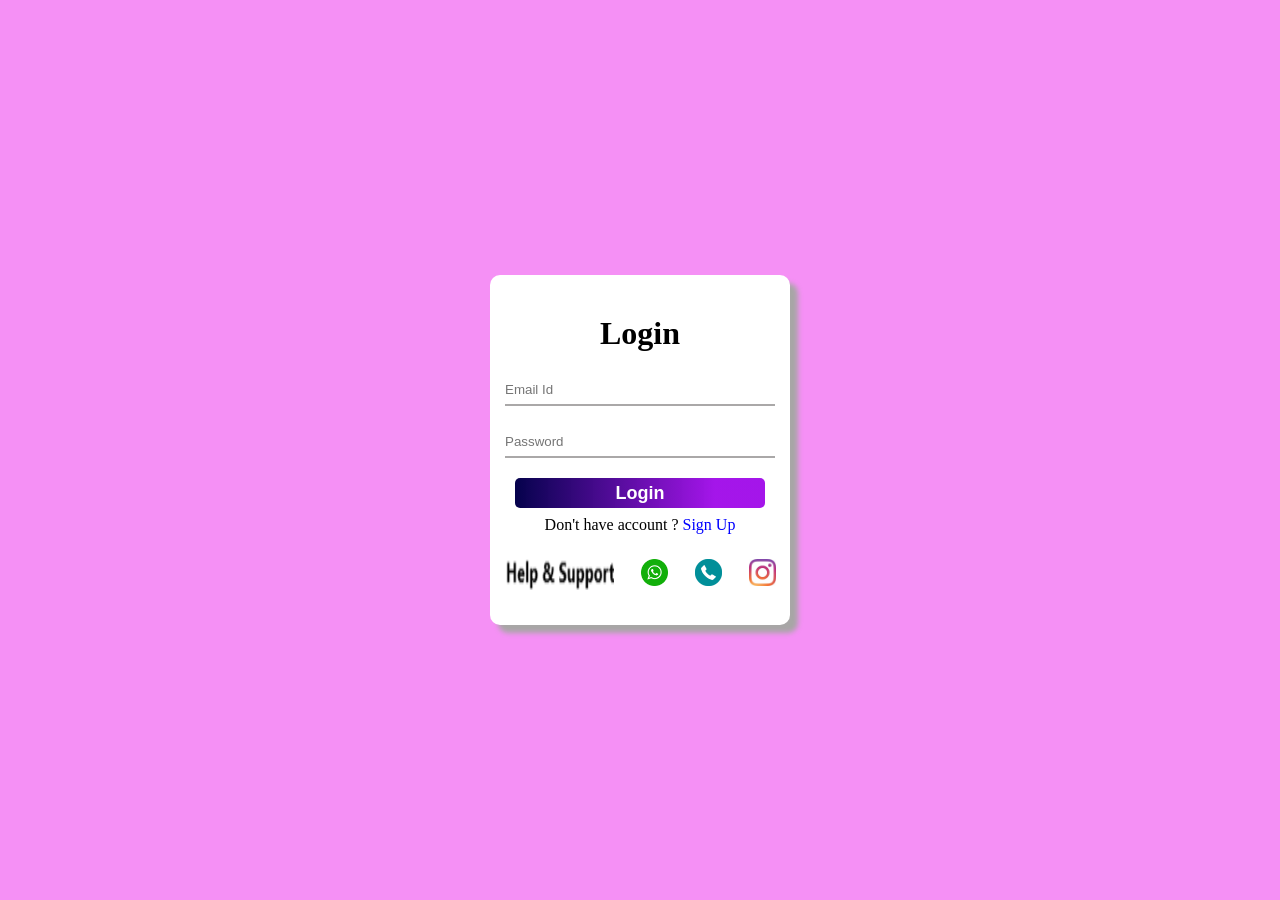
<file: index.html>
<!DOCTYPE html>
<html lang="en">
<head>
    <meta charset="UTF-8">
    <meta name="viewport" content="width=device-width, initial-scale=1.0">
    <title>login</title>
 <link rel="stylesheet" href="login.css">
 <link
 rel="stylesheet"href="https://cdnjs.cloudflare.com/ajax/libs/animate.css/4.1.1/animate.min.css"/>

</head>
<body>
    
<div class="maindiv" id="logindiv">



<div id="loginin" class="animate__animated animate__flipInY">
    <h1>Login</h1>
<form action="" autocomplete="off" id="login_form">
    <input type="email" placeholder="Email Id" class="in" required id="login_email"><br>
    <small id="emai_not">Email not register</small>
    <input type="password" placeholder="Password" class="in" required id="login_pas"><br>
    <small id="wrong_p">Wrong Password </small>
    <input type="submit" value="Login" id="btn">
    

</form>
<p>Don't have account ? <span id="Sign_link" onclick="sigj()" >Sign Up</span></p>
<div class="img1">
    <img src="hp.png" alt="">
    <a href="https://wa.me/918840859444"><img src="logo whatsapp.png" alt="" id="whats"></a>
    <a href="tel:+918840859444"><img src="phone.png" alt=""id="whats"></a>
    <a href="https://www.instagram.com/satyendrachaudhary143?igsh=YzljYTk1ODg3Zg=="><img src="insta.jpg" alt="" id="whats"></a>
</div>
</div>


</div>




    
<div class="maindiv1" id="signupdiv">
    
    <div id="loginin1"class="animate__animated animate__flipInY">
        <h1>Sign Up</h1>
    <form action="" autocomplete="off" id="sign_form">
        <input type="text" placeholder="Name" class="in1" id="name" required><br>
        <input type="email" placeholder="Email Id" class="in1" id="email" required><br>
        <small id="warning">Email is Already exist....</small>
        <input type="number" placeholder="Phone no." class="in1" id="phone"required><br>
        <input type="password" placeholder="Password" class="in1" id="password" required><br>
        <input type="submit" value="Sign Up" id="btn1">
    </form>
    <div>
        <p>Already have account ? <span id="login_link" onclick="logj()">Login</span></p>
        <div class="img">
            <img src="hp.png" alt="">
            <a href="https://wa.me/918840859444"><img src="logo whatsapp.png" alt="" id="whats"></a>
            <a href="tel:+918840859444"><img src="phone.png" alt=""id="whats"></a>
            <a href="https://www.instagram.com/satyendrachaudhary143?igsh=YzljYTk1ODg3Zg=="><img src="insta.jpg" alt="" id="whats"></a>
        </div>
    </div>
    </div>

    </div>


    <script src="login.js"></script>
     <script src="login_signup.js"></script>
</body>
</html>
</file>
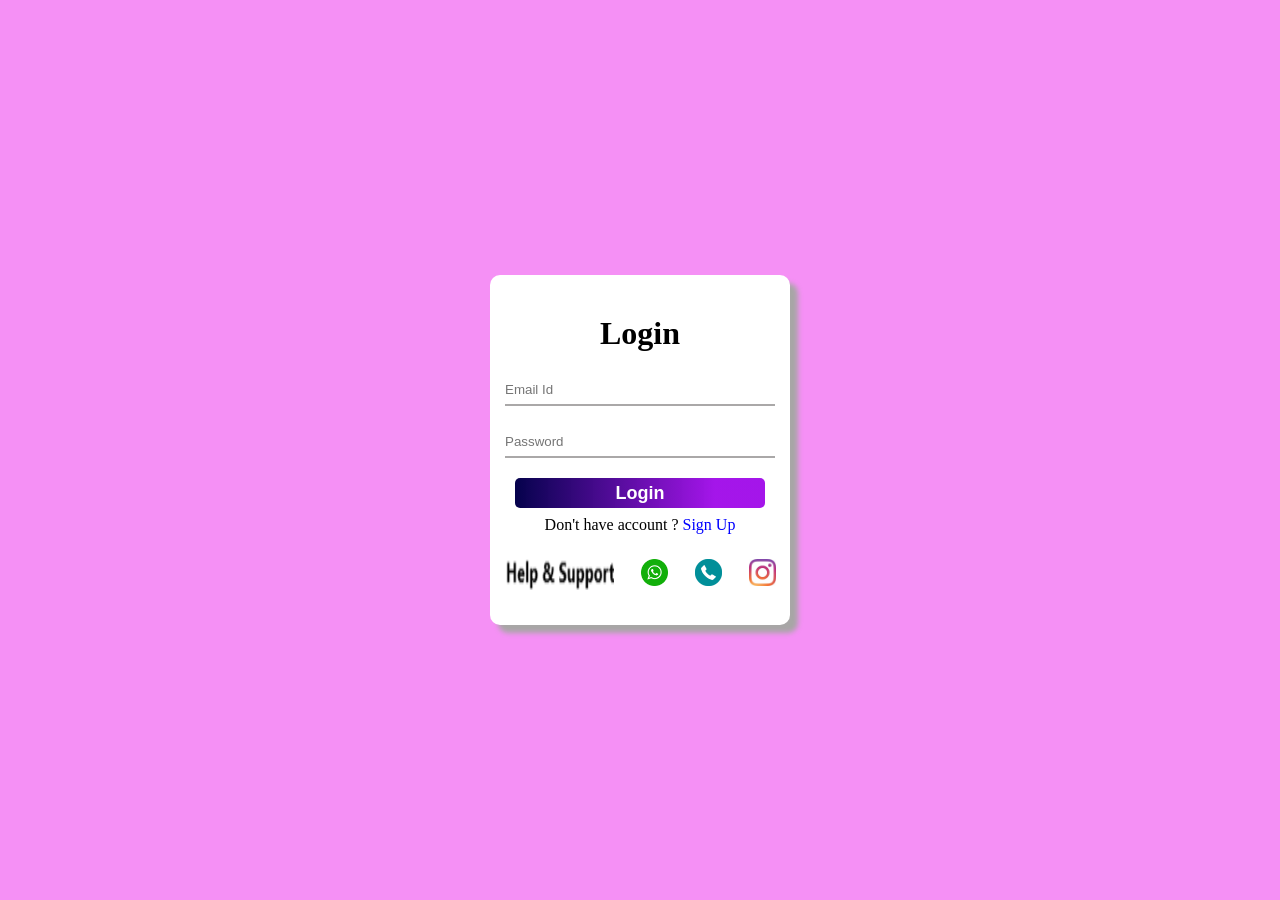
<file: contact.html>
<!DOCTYPE html>
<html lang="en">
<head>
    <meta charset="UTF-8">
    <meta name="viewport" content="width=device-width, initial-scale=1.0">
    <title>Document</title>
    <link rel="stylesheet" href="contact.css">
    <link rel="stylesheet" href="https://cdnjs.cloudflare.com/ajax/libs/font-awesome/4.7.0/css/font-awesome.min.css">
    <link
    rel="stylesheet"href="https://cdnjs.cloudflare.com/ajax/libs/animate.css/4.1.1/animate.min.css"/>
</head>
<body>
    <div id="img">

    </div>
    <div id="menu_bar">
        <i class="fa fa-bars" aria-hidden="true" id="menu_bar_i"></i>
        <div id="menu_cont" class="animate__animated animate__flipInY">
            <p id="profile">Profile</p>
            <p id="vdplayer">Video Player</p>
            <p id="lgout">Logout</p>
        </div>
    </div>
     
        <i class="fa fa-plus-circle" aria-hidden="true" id="plus"> </i>
       
        <div id="main_all_contact_box">
       
            <div id="contact_header">
            <p><i class="fa fa-user" aria-hidden="true"></i>All Contact</p>
            <input type="search" name="" id="search" placeholder="search your contact">
           </div>
           <div id="all_contact_box">
          
           </div>
        
        </div>
    

        <div id="add_num" class="animate__animated animate__fadeIn">
            <center>
            <div id="num" class="animate__animated animate__slideInDown">
                <h1>Add New Contact</h1>
                <form action="">
                    <input type="text" name="" id="name" placeholder="Enter name" required>
                    <input type="number" name="" id="number" placeholder="Enter number" required>
                    <button type="submit" id="add">Add</button>
                    <button type="button" id="close">Close</button>
                </form>
           
            </div>
        </center>
        </div>
        <script src="contact.js"></script>
</body>
</html>
</file>
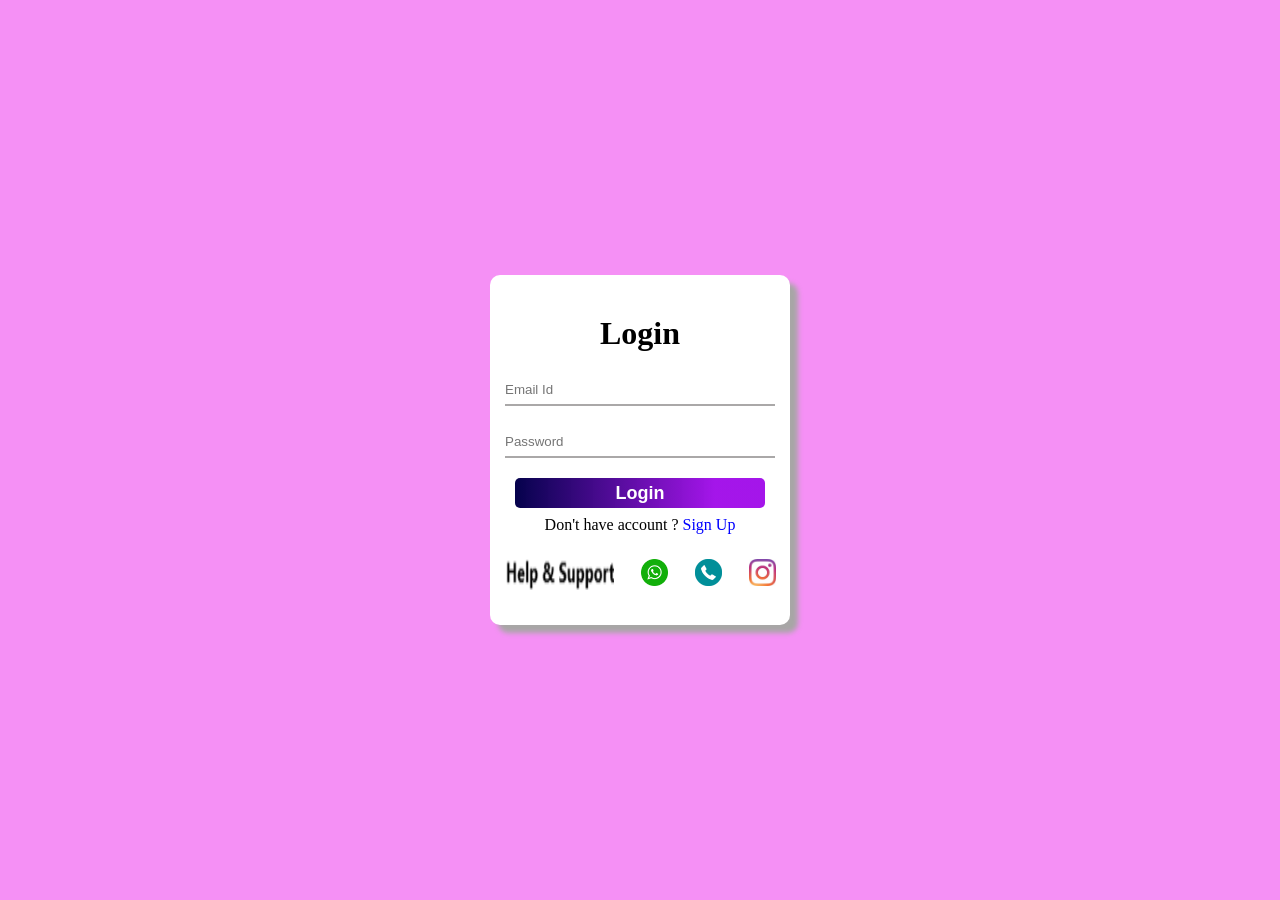
<file: profile.html>
<!DOCTYPE html>
<html lang="en">
<head>
    <meta charset="UTF-8">
    <meta name="viewport" content="width=device-width, initial-scale=1.0">
    <title>Document</title>
    <link rel="stylesheet" href="profile.css">
    <link rel="stylesheet" href="https://cdnjs.cloudflare.com/ajax/libs/font-awesome/4.7.0/css/font-awesome.min.css">
</head>
<body>
    <div id="container">
        <div id="profile_pic">
            <div id="profile">
                <i class="fa fa-user" aria-hidden="true" id="user"></i>
                <input type="file" accept="image/*" id="profile_upload">
            </div>
         <p id="Upload_text">Upload Profile Pic</p>
         <h1 id="p_name"></h1>
        <button id="btn">Next <i class="fa fa-arrow-circle-right" aria-hidden="true"></i></button>

        </div>
    </div>





<div id="main">
    <div id="menubar">

</div>


<div id="profile_amg">
    
</div>
<h1 id="user_name"></h1>
<div id="app">
    <div id="contact">
        <i class="fa fa-address-book" ></i>
        <p>Contact</p>
    </div>
    <div id="player">
        <i class="fa fa-play-circle" ></i>
        <p>Player</p>
    </div>
    <div id="logout">
        <i class="fa fa-sign-out" ></i>
        <p id="logout_text">Logout</p>
    </div>
</div>
<footer id="footer">
    <p>This web is developed by : Satyendra chaudhary <a href="https://wa.me/918840859444"><i class="fa fa-whatsapp" aria-hidden="true"></a></i> 8840859444</p>
</footer>
</div>


    <script src="profile.js"></script>
</body>
</html>
</file>
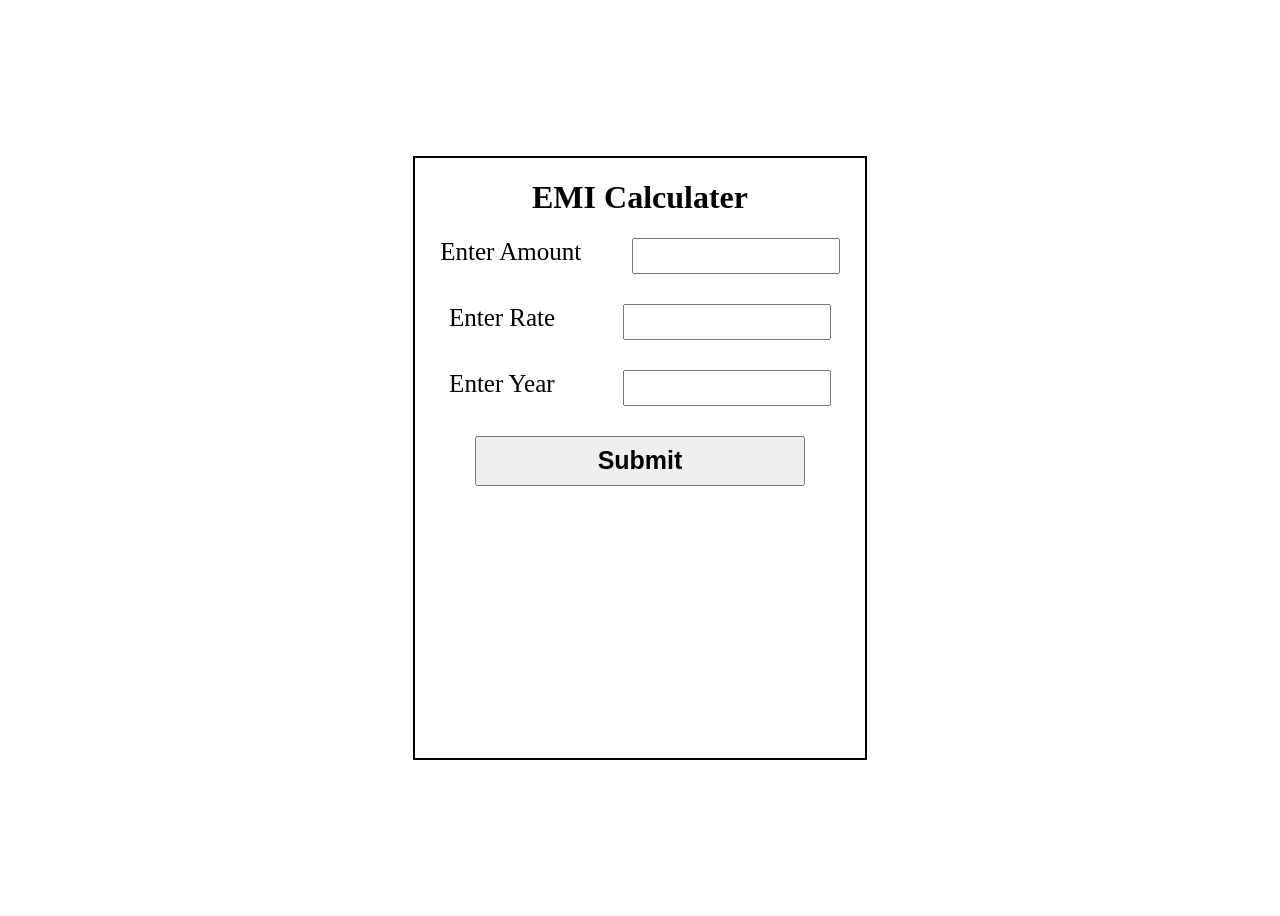
<file: si.html>
<!DOCTYPE html>
<html lang="en">
<head>
    <meta charset="UTF-8">
    <meta name="viewport" content="width=device-width, initial-scale=1.0">
    <title>Document</title>
    <style>
        .main{
            display: flex;
            justify-content: center;
            align-items: center;
            height: 100vh;
            width: 100%;
        }
        .container{
            width: 450px;
            height: 600px;
            border: 2px solid black;
          text-align: center; 
         
          
        }

.ab{
    display: flex;
    justify-content: space-around;
}
input{
    width: 200px;
    height: 30px;
    margin-bottom: 30px;
}
#sub{
    width: 330px;
    height: 50px;
 
    font-size: 25px;
    font-weight: 700;
}
label{
    font-size: 25px;
}

    </style>
</head>
<body>
    <div class="main">
        
        <div class="container">
            <h1>EMI Calculater</h1>
            <form action="">      
   <div class="ab"> 
      <label for="Amount">Enter Amount</label> <input type="number" name="Amount" id="amt">
    </div>

    <div class="ab">  
         <label for="rate">Enter Rate</label> <input type="number" name="rate" id="rate">
    </div>
     <div class="ab"> 
         <label for="time">Enter Year</label><input type="number" name="time" id="time">
    </div>
    </form>
      <button id="sub" onclick="ab()">Submit</button>
      
      <h3 id="si"></h3>
        <h3 id="siamt"></h3>
      <h3 id="ci"></h3>
      <h3 id="ciamt"></h3>
        </div>


    </div>
<script>
    function ab() {
    var amt = parseInt(document.getElementById("amt").value);
    var rt = parseInt(document.getElementById("rate").value);
    var time = parseInt(document.getElementById("time").value);
      var r = (amt*rt*time)/100;
       document.getElementById("si").innerHTML="Simple intrest is: "+r;
       document.getElementById("siamt").innerHTML="Simple Intrest Total Amount: "+(r+amt);
       var rc = amt*(Math.pow(((100+rt)/100),time));
       var cimt=Math.round(rc);
       var ci = cimt-amt;
       document.getElementById("ci").innerHTML="Compount intrest is: "+ci;
       document.getElementById("ciamt").innerHTML="Compound Total Amount is: "+cimt;

    }
</script>
</body>
</html>
</file>
<file: login.css>
*{
    margin: 0;
    padding: 0;
}
    body{
        display: flex;
        justify-content: center;
        align-items: center;
        height: 100vh;
        background-color: rgb(245, 144, 245);

    }
    #signupdiv{
        display: none;
    }
    .maindiv{
        border-radius: 10px;
        text-align: center;
        background-color: white;
        /* border: 2px solid black; */
        box-shadow: 8px 8px 5px rgb(168, 166, 166);
     
        height: 350px;
        width: 300px;
        
          
    }
    .in{
        outline: none;
         margin-top: 20px;
        border: none;
        width: 270px;
        height: 30px;
        border-bottom: 2px solid rgb(170, 168, 168);
    }
    h1{
     text-align: center;
     margin-bottom: 15px;
     margin-top: 10px;
    }
    #btn{
        height: 30px;
        width: 250px;
        background-color: rgb(239, 11, 239);
        border: none;
        font-size: 18px;
        color: white;
        font-weight: 600;
        border-radius: 5px;
        margin-top: 20px;
        background: rgb(2,0,36);
background: linear-gradient(90deg, rgb(5, 2, 76) 0%, rgba(161,13,233,0.9663515064228817) 80%);
cursor: pointer;    
}
    a{
        text-decoration: none;
    }

    /*signup code start*/
    .maindiv1{
        text-align: center;
        background-color: white;
        /* border: 2px solid black; */
        box-shadow: 8px 8px 3px rgb(168, 166, 166);
         border-radius: 10px;
        height: 470px;
        width: 330px;
    }
    .in1{
       outline: none;
         margin-top: 30px;
        border: none;
        width: 270px;
        height: 30px;
        border-bottom: 2px solid rgb(170, 168, 168);
    }
    h1{
     text-align: center;
     margin-bottom: 2px;
     margin-top: 40px;
    }
    #btn1{
        height: 30px;
        width: 250px;
        background-color: rgb(239, 11, 239);
        border: none;
        font-size: 18px;
        color: white;
        font-weight: 600;
        border-radius: 5px;
        margin-top: 20px;
        background: rgb(2,0,36);
        background: linear-gradient(90deg, rgb(5, 2, 76) 0%, rgba(161,13,233,0.9663515064228817) 80%);
        cursor: pointer;
    }
    span{
        cursor: pointer;
        color: blue;
    }
    #whats{
        height: 27px;
        width: 27px;
    }
    p{
        margin: 8px 0;
    }
    #whats1{
        height: 35px;
        width: 35px;
    }
.img{
   margin-top: 15px;
    display: flex;
    justify-content: space-around;
  
}
.img1{
    margin-top: 25px;
     display: flex;
     justify-content: space-around;
}
#warning{
    display: none;
}
#hp{
    font-size: 20px;
    font-weight: 700;
}
#emai_not{
    color: red;
    display: none;
}
#wrong_p{
    color: red;
    display: none;
}
</file>
<file: contact.css>
*{
    margin: 0;
    padding: 0;
    box-sizing: border-box;
}
body{
    background-color: rgb(248, 186, 248);
}
#img{
    width: 120px;
    height: 120px;
    border-radius: 50%;
    border: 2px solid black;
    position: absolute;
    left: 0;
    right: 0;
   position: fixed;
}
#plus{
    position: absolute;
    bottom: 50px;
    right: 150px;
    position: fixed;
    font-size: 50px;
    cursor: pointer;
}
#add_num{
    position: absolute;
    position: fixed;
    top: 0;
    left: 0;
    background-color: rgb(0, 0,0,0.5);
    width: 100%;
    height: 100vh;
    display: flex; 
   justify-content: center;
    align-items: center;
    display: none;
  

}
#num{
    width: 350px;
    height: 250px;
    background-color: white;
    /* display: flex;
    justify-content: center;
   flex-direction: column; */
   text-align: center;
   border-radius: 10px;
   margin-top: 150px;
   

}
#name,#number{
    width: 90%;
    height: 35px;
    border: none;
    outline: none;
    border-bottom: 2px solid #ccc;
    margin-top: 20px;
    
}
#add{
width: 100px;
padding: 10px;
background-color: purple;
border: none;
outline: none;
margin-top: 20px;  
margin-right: 50px;  
color: white;
}
#close{
    width: 100px;
padding: 10px;
background-color: purple;
border: none;
outline: none;
margin-top: 20px;  
color: white;
}
h1{
    color: purple;
    margin: 0;
    padding: 0;
}
#main_all_contact_box{
width: 35%;
height:100vh;
 margin: 0 auto;
 /* border: 2px solid black; */
}
#contact_header{
    width: 100%;
    height: 20%;
    /* border: 2px solid black; */

}
#contact_header p{
    margin-top: 30px;
    font-size: 45px;
    text-align: center;
   
}
#search{
    width: 90%;
    padding: 10px;
    font-size: 20px;
    border: none;
    border-bottom:2px solid black;
    background-color: inherit;
    outline: none;
    margin-top: 20px;
}
#all_contact_box{
    width: 100%;
    height: 80%;
    /* border: 1px solid green; */
    padding: 10px;
    overflow-y: auto;
}
#contact{
    width: 100%;
    height: auto;
    background-color:white;
    border-radius: 15px;
    padding: 10px;
    margin-bottom: 10px;
}
#contact p{
    font-size: 20px;
    margin: 5px 0;
}
#tool{
    width: 25%;
    float: right;
    margin-top: -20px;
}
#tool i{
    font-size: 20px;
    margin: 10px;
   
}
#menu_bar{
    position: absolute;
    top: 10px;
    right: 5px;
    position: fixed;
}
#menu_bar i{
font-size: 40px;

}
#menu_cont{
    position: absolute;
    top: 20px;
    right: 45px;
   
    width: 150px;
    display: none;
    position: fixed;
  
}
#menu_cont p{
    background-color: white;
    border-bottom: 2px solid black;
    margin-bottom: 10px;
    font-size: 22px;
    cursor: pointer;
  

   
}

@media (max-width:576px) {
    #img{
        width: 90px;
        height: 90px;
        top: 10px;
        /* border-radius: 50%;
        border: 2px solid black;
        position: absolute;
        left: 0;
        right: 0;
       position: fixed; */
    }
    #plus{
        right: 10px;
    }
    #contact_header p{
        margin-top: 15px;
        font-size: 20px;
    }
    #search{
        margin-top: 60px;
        width: 80%;
        font-size: 15px;
        
    }
    #all_contact_box{
        width: 250px;
    }
    #main_all_contact_box{
        width: 75%;
    
    }
    #tool{
        
        margin-top: -42px;
    }
    #menu_cont{
        width: 80px;
        top: 30px;
        right: 5px;

    }
    #menu_cont p{
        font-size: 14px;
    }
    #menu_bar i{
        font-size: 20px;
        }
 
}
@media  (max-width: 950px){
    #tool{
        
        margin-top: -42px;
        z-index: 1;
    }

}
</file>
<file: profile.css>
*{
    margin: 0%;
    padding: 0%;
    box-sizing: border-box;
}
#profile_pic{
    border-radius: 10px;
    text-align: center;
    background-color: white;
    /* border: 2px solid black; */
    box-shadow: 8px 8px 5px rgb(168, 166, 166);
 
    height: 350px;
    width: 300px;
    display: flex;
    justify-content: center;
    align-items: center;
    flex-direction: column;
    
      
}
#container{
    display: flex;
    justify-content: center;
    align-items: center;
    
    height: 100vh;
    background-color: rgb(245, 144, 245);
}
#profile{
    border-radius: 50%;
   
    text-align: center;
  /* background-image: url("whats.png"); */
    border: 2px solid black;
    /* box-shadow: 8px px 5px rgb(168, 166, 166); */
 
    height: 150px;
    width: 150px;
    position: relative;
    overflow: hidden;
   
}
#user{
    font-size: 140px;
    color: #ccc;
    position: absolute;
    top: 15px;
    left: 50%;
    transform: translate(-50%);
    


}
#profile_upload{
    width: 147px;
    height: 147px;
 
    position: absolute;
    top: 0px;
    left: 0px;
    border-radius: 50%;
    opacity: 0;
    cursor: pointer;
}
#Upload_text{
    font-size: 23px;
    color: gray;
    margin: 10px 0;
}
#btn{
    height: 30px;
    width: 250px;
    background-color: rgb(239, 11, 239);
    border: none;
    font-size: 18px;
    color: white;
    font-weight: 600;
    border-radius: 5px;
    margin-top: 20px;
    background: rgb(2,0,36);
    display: none;
background: linear-gradient(90deg, rgb(5, 2, 76) 0%, rgba(161,13,233,0.9663515064228817) 80%);
cursor: pointer;    
}


body{
    background-color: rgb(248, 186, 248);
}

#menubar{
    width: 100%;
    height: 100px;
    background-color:powderblue;
}

#profile_amg{
    height: 150px;
    width: 150px;
    border: 2px solid black;
    border-radius: 50%;
    position: absolute;
    top: 50px;
    left: 50%;
    transform: translate(-50%);
 
}
#user_name{
    text-align: center;
    margin-top: 100px;
}
#app{
 width: 100%;
 height: 350px;

 display: flex;
 align-items: center;
 justify-content: center;
 
}
@media (max-width:576px) {
   #app{
    flex-direction: column;
   }

    
}
#contact,#player,#logout{
    width: 150px;
    height: 100px;
    background-color: white;
    margin: 20px;
    border-radius: 15px;
    display: flex;
    align-items: center;
    justify-content: center;
    flex-direction: column;
}
#contact:hover,#player:hover,#logout:hover{
    width: 170px;
    height: 120px;
      box-shadow: 8px px 5px rgb(168, 166, 166); 
      transition: 0.5s;
}

#contact i{
    font-size: 50px;
    color: purple;
}
#player i{
    font-size: 50px;
    color: purple;
}
#logout i{
    font-size: 50px;
    color: purple;
}
#contact p{
    margin-top: 10px;
}
#player p{
    margin-top: 5px;
}
#logout p{
    margin-top: 5px;
}


#footer{
    margin-top: 50px;
    background-color: purple;
    border: 2px solid black;
    width: 100%;
    height: 100px;
    display: flex;
    align-items: center;
    justify-content: center;
}
#footer p{
    font-size: 25px;
}
#footer a{
    text-decoration: none;
    color: black;
}
@media (max-width:576px) {
  #footer p{
  font-size: 18px;
  }
 
     
 }
 #main{
    display: none;
 }
</file>
